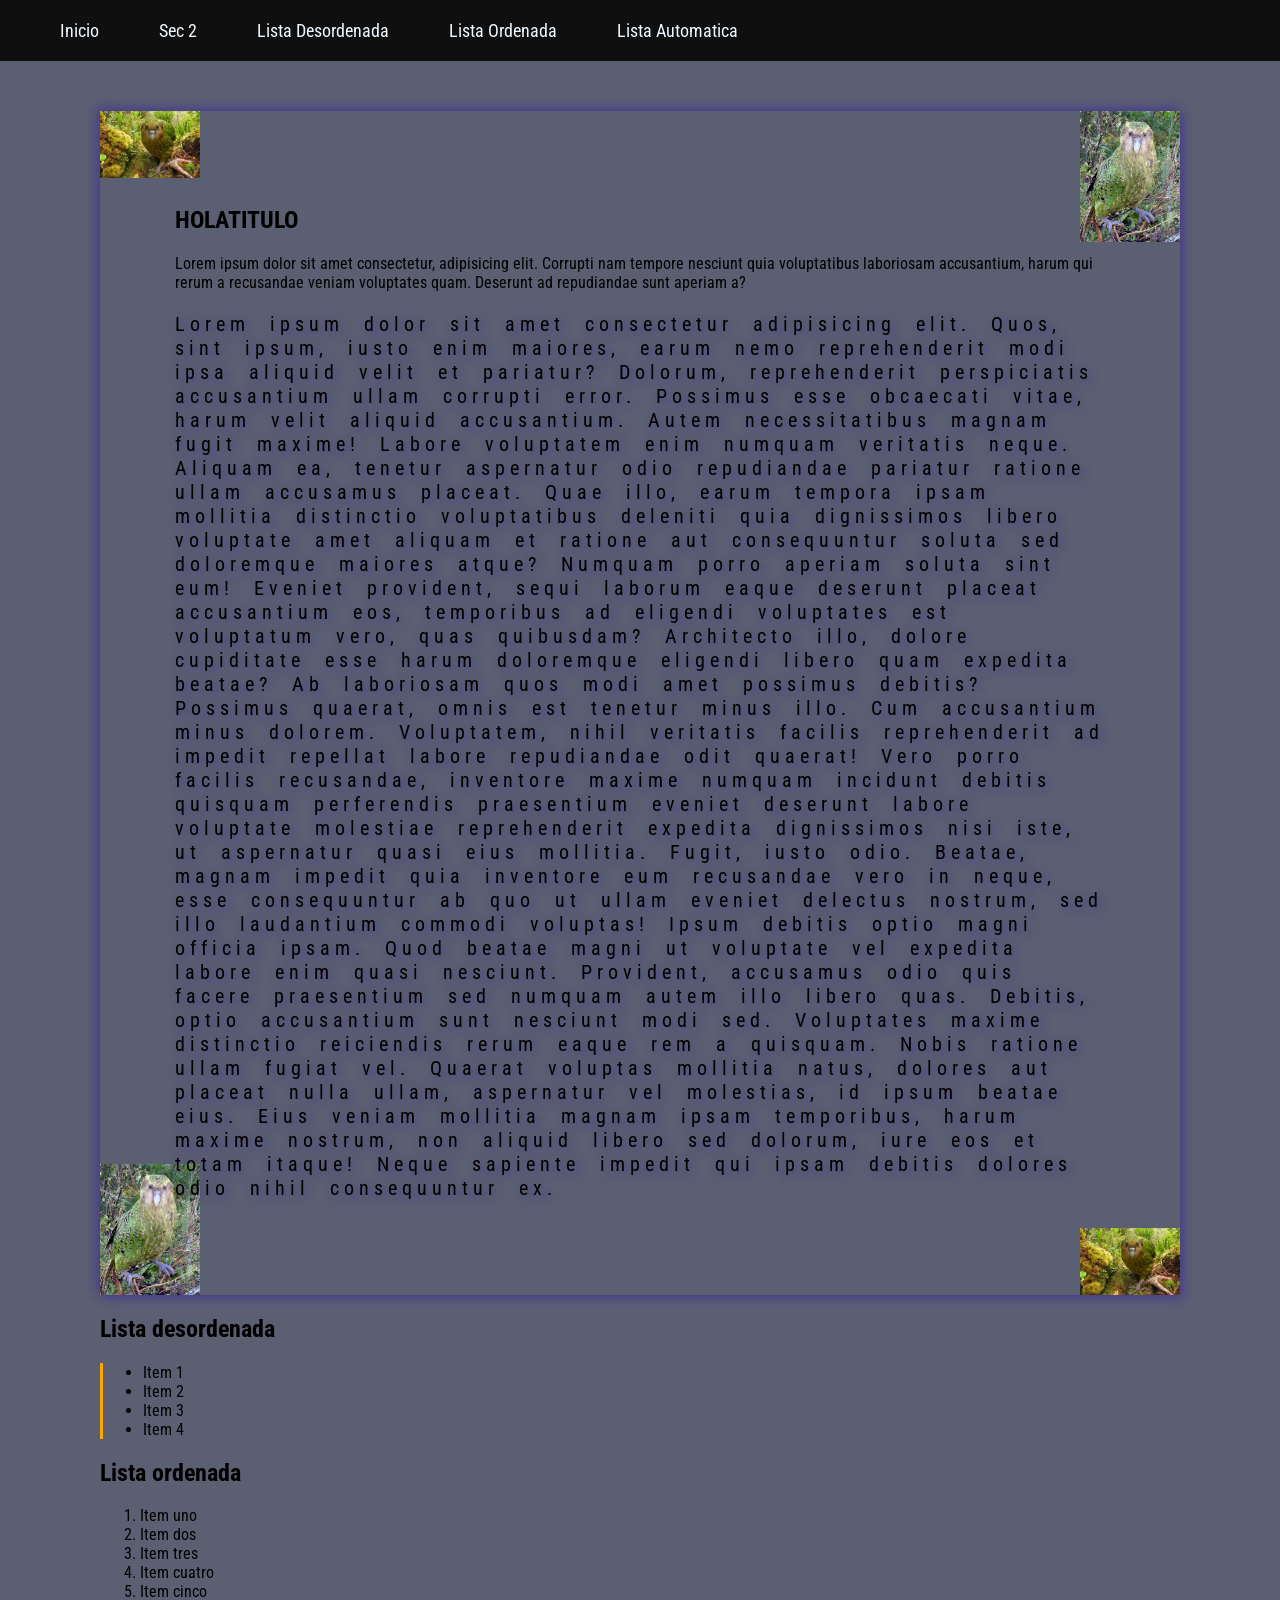
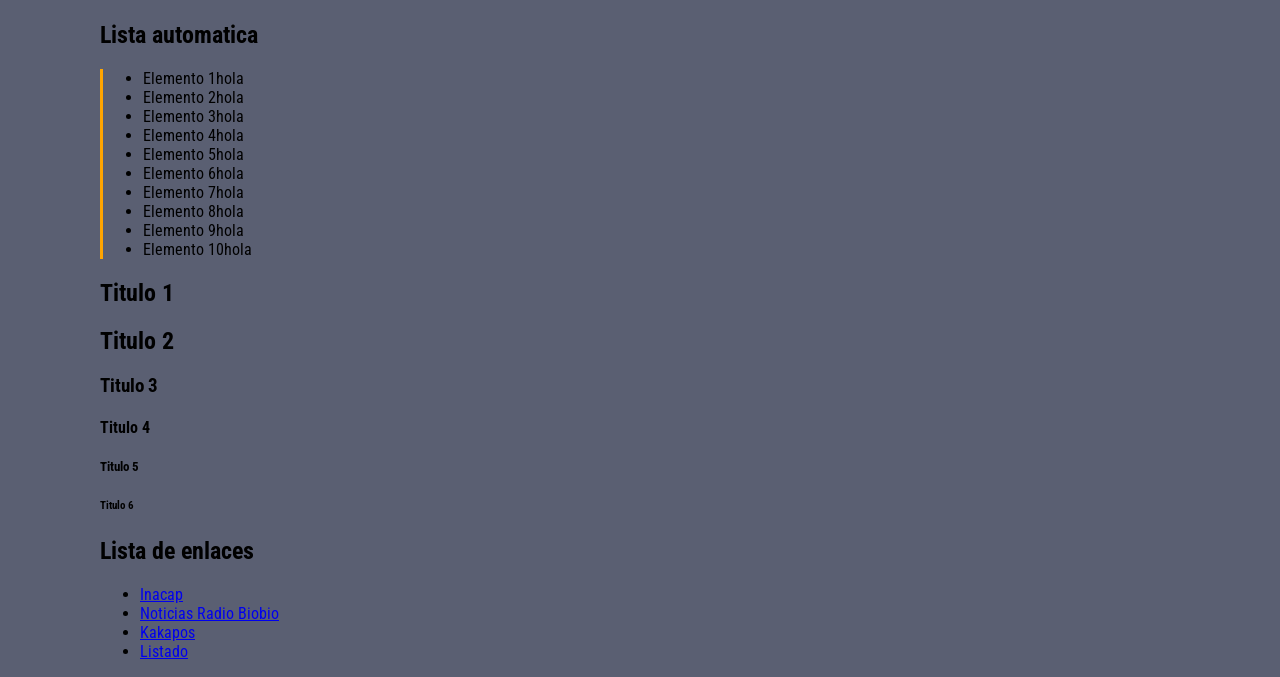
<file: index.html>
<!-- generar plantilla con !-->
<!DOCTYPE html>
<html lang="es">
<head>
    <meta charset="UTF-8">
    <meta name="viewport" content="width=device-width, initial-scale=1.0">
    <title>holachicos</title>
    <link rel="stylesheet" href="css/style.css">
    <link rel="preconnect" href="https://fonts.googleapis.com">
    <link rel="preconnect" href="https://fonts.gstatic.com" crossorigin>
    <link href="https://fonts.googleapis.com/css2?family=Roboto+Condensed:ital,wght@0,100..900;1,100..900&display=swap" rel="stylesheet">
</head>
<body>
    <!--header>nav>ul>li*4>a-->
    <header>
        <nav>
            <ul>
                <li><a href="#s1">Inicio</a></li>
                <li><a href="#s2">Sec 2</a></li>
                <li><a href="#ld">Lista Desordenada</a></li>
                <li><a href="#lo">Lista Ordenada</a></li>
                <li><a href="#la">Lista Automatica</a></li>
            </ul>
        </nav>
    </header>
    <main>
        <section id="s1">
            <!-- h1 ==> hacer un titulo, más importante-->
            <h1>HOLATITULO</h1>
            <!-- p ==> etiqueta para definir un párrafo -->
            <!-- lorem ==> genera texto demo rápidamente -->
            <p>
            Lorem ipsum dolor sit amet consectetur, adipisicing elit. Corrupti nam tempore nesciunt quia voluptatibus laboriosam accusantium, harum qui rerum a recusandae veniam voluptates quam. Deserunt ad repudiandae sunt aperiam a?
            </p>
            <!-- lorem*10 ==> multiplicar lo mismo-->
            <p class="p1">
            Lorem ipsum dolor sit amet consectetur adipisicing elit. Quos, sint ipsum, iusto enim maiores, earum nemo reprehenderit modi ipsa aliquid velit et pariatur? Dolorum, reprehenderit perspiciatis accusantium ullam corrupti error.
            Possimus esse obcaecati vitae, harum velit aliquid accusantium. Autem necessitatibus magnam fugit maxime! Labore voluptatem enim numquam veritatis neque. Aliquam ea, tenetur aspernatur odio repudiandae pariatur ratione ullam accusamus placeat.
            Quae illo, earum tempora ipsam mollitia distinctio voluptatibus deleniti quia dignissimos libero voluptate amet aliquam et ratione aut consequuntur soluta sed doloremque maiores atque? Numquam porro aperiam soluta sint eum!
            Eveniet provident, sequi laborum eaque deserunt placeat accusantium eos, temporibus ad eligendi voluptates est voluptatum vero, quas quibusdam? Architecto illo, dolore cupiditate esse harum doloremque eligendi libero quam expedita beatae?
            Ab laboriosam quos modi amet possimus debitis? Possimus quaerat, omnis est tenetur minus illo. Cum accusantium minus dolorem. Voluptatem, nihil veritatis facilis reprehenderit ad impedit repellat labore repudiandae odit quaerat!
            Vero porro facilis recusandae, inventore maxime numquam incidunt debitis quisquam perferendis praesentium eveniet deserunt labore voluptate molestiae reprehenderit expedita dignissimos nisi iste, ut aspernatur quasi eius mollitia. Fugit, iusto odio.
            Beatae, magnam impedit quia inventore eum recusandae vero in neque, esse consequuntur ab quo ut ullam eveniet delectus nostrum, sed illo laudantium commodi voluptas! Ipsum debitis optio magni officia ipsam.
            Quod beatae magni ut voluptate vel expedita labore enim quasi nesciunt. Provident, accusamus odio quis facere praesentium sed numquam autem illo libero quas. Debitis, optio accusantium sunt nesciunt modi sed.
            Voluptates maxime distinctio reiciendis rerum eaque rem a quisquam. Nobis ratione ullam fugiat vel. Quaerat voluptas mollitia natus, dolores aut placeat nulla ullam, aspernatur vel molestias, id ipsum beatae eius.
            Eius veniam mollitia magnam ipsam temporibus, harum maxime nostrum, non aliquid libero sed dolorum, iure eos et totam itaque! Neque sapiente impedit qui ipsam debitis dolores odio nihil consequuntur ex.
            </p>
        </section>
        <section id="s2">
            <h2 id="ld">Lista desordenada</h2>
            <!--ul>li*4 ==> Se usa oara crear una etiqueta dentro de otra-->
            <ul class="ul">
                <li>Item 1</li>
                <li>Item 2</li>
                <li>Item 3</li>
                <li>Item 4</li>
            </ul>
            <!--h2+ol>li*5 == Sirve para crear etiquetas al mismo nivel, una debajo de otra-->
            <h2 id="lo">Lista ordenada</h2>
            <ol>
                <li>Item uno</li>
                <li>Item dos</li>
                <li>Item tres</li>
                <li>Item cuatro</li>
                <li>Item cinco</li>
            </ol>
            <!--h2{Lista automatica}+ul>li*10{Elemento $}
            {} ==> se utilizan para agregar texto
            $ ==> agrega un número desde 1 correlativo
            -->
            <h2 id="la">Lista automatica</h2>
            <ul class="ul">
                <li>Elemento 1hola</li>
                <li>Elemento 2hola</li>
                <li>Elemento 3hola</li>
                <li>Elemento 4hola</li>
                <li>Elemento 5hola</li>
                <li>Elemento 6hola</li>
                <li>Elemento 7hola</li>
                <li>Elemento 8hola</li>
                <li>Elemento 9hola</li>
                <li>Elemento 10hola</li>
            </ul>
            <!-- h${Titulo $}*6-->
            <h1>Titulo 1</h1>
            <h2>Titulo 2</h2>
            <h3>Titulo 3</h3>
            <h4>Titulo 4</h4>
            <h5>Titulo 5</h5>
            <h6>Titulo 6</h6>

            <h2 id="le">Lista de enlaces</h2>
            <!-- ul>li*4>a -->
            <ul>
                <li><a href="https://portal.inacap.cl/" target="_blank">Inacap</a></li>
                <!-- target funciona como un parametro para indicar en cual pestaña abrir la URL-->
                <li><a href="https://www.biobiochile.cl">Noticias Radio Biobio</a></li>
                <li><a href="otros/kakapo.html">Kakapos</a></li>
                <li><a href="otros/listado.html">Listado</a></li>
            </ul>
        </section>
    </main>
</body>
</html>
</file>
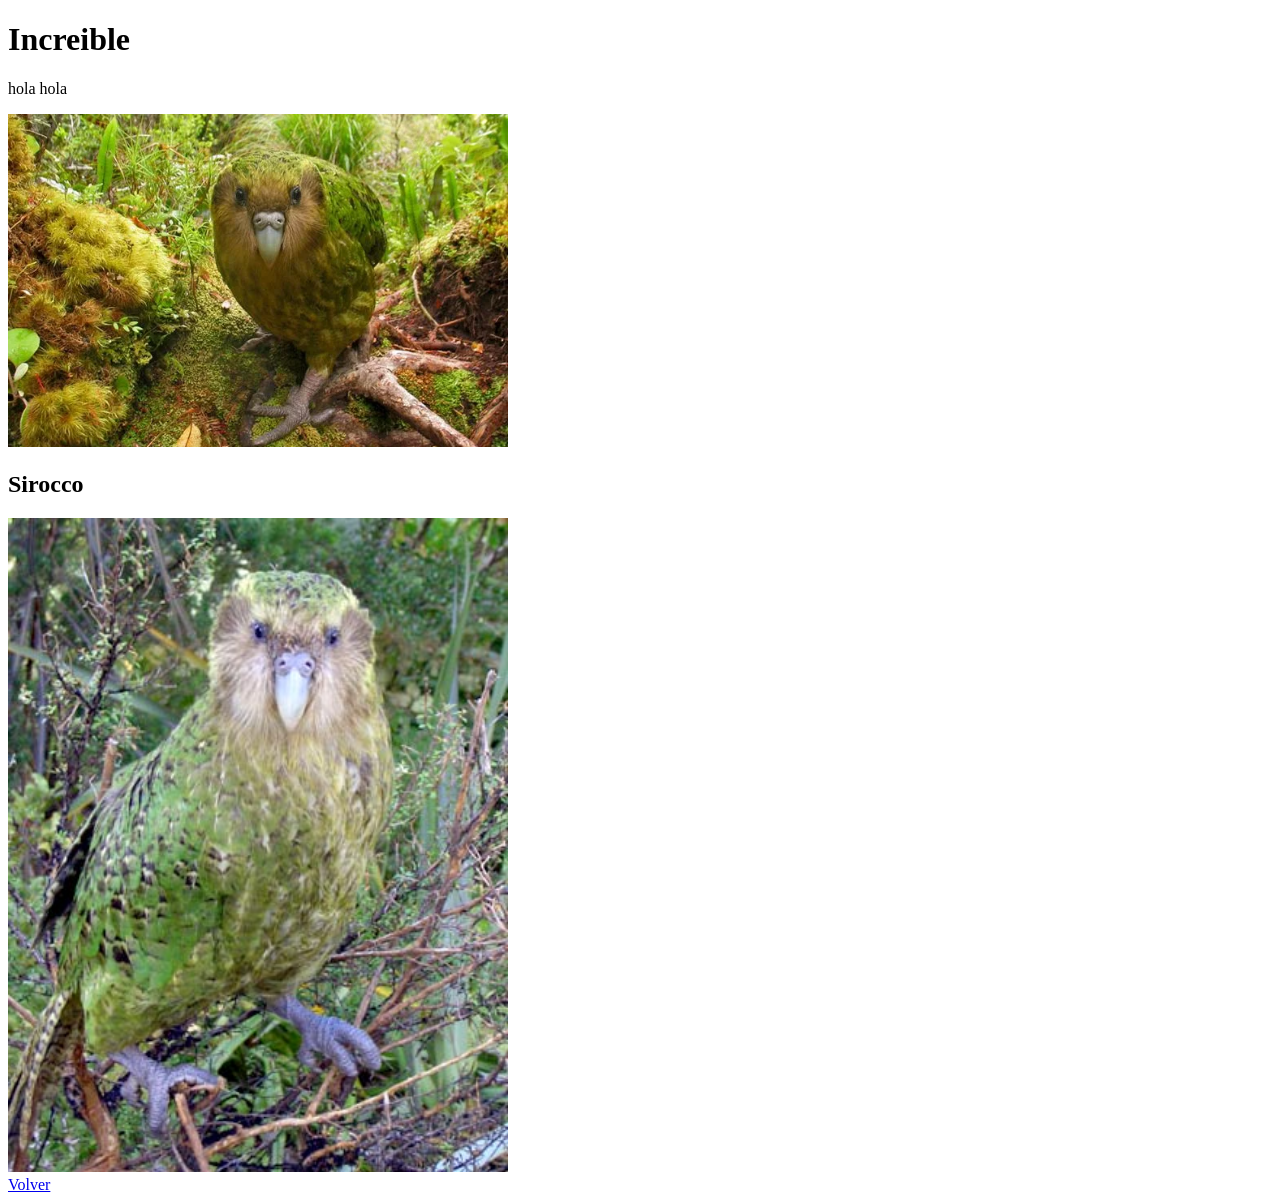
<file: otros/kakapo.html>
<!DOCTYPE html>
<html lang="es">
<head>
    <meta charset="UTF-8">
    <meta name="viewport" content="width=device-width, initial-scale=1.0">
    <title>wow</title>
</head>
<body>
    <h1>Increible</h1>
    <p>
        hola
        hola
    </p>
    <img src="../images/Kakapo.jpg" width="500px" alt="Kakapo">
    <h2>Sirocco</h2>
    <img src="../images/Sirocco.jpg" width="500px">
    <footer>
        <a href="../index.html">Volver</a>
    </footer>
</body>
</html>
</file>
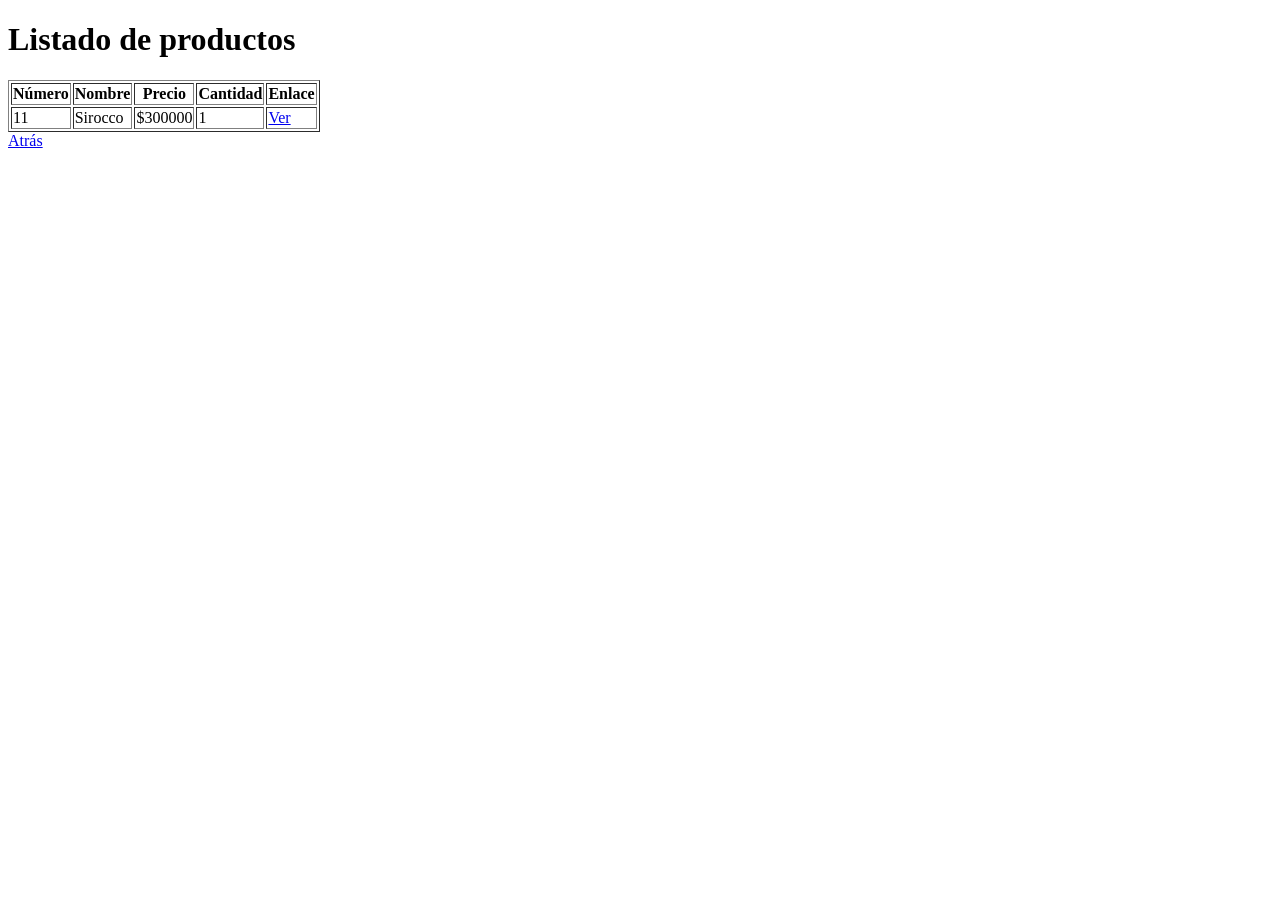
<file: otros/listado.html>
<!DOCTYPE html>
<html lang="es">
<head>
    <meta charset="UTF-8">
    <meta name="viewport" content="width=device-width, initial-scale=1.0">
    <title>listado</title>
</head>
<body>
    <main>
        <h1>Listado de productos</h1>
        <table border="solid">
            <thead>
                <tr>
                    <th>Número</th>
                    <th>Nombre</th>
                    <th>Precio</th>
                    <th>Cantidad</th>
                    <th>Enlace</th>
                </tr>
            </thead>
            <tbody>
                <tr>
                    <td>11</td>
                    <td>Sirocco</td>
                    <td>$300000</td>
                    <td>1</td>
                    <td><a href="../images/Sirocco.jpg" target="_blank">Ver</a></td>
                </tr>
            </tbody>
        </table>
    </main>
    <footer>
        <a href="../index.html">Atrás</a>
    </footer>
</body>
</html>
</file>
<file: css/style.css>
body{
    background-color:rgb(90, 95, 114);
    margin: 0px;
    font-family: "Roboto Condensed", sans-serif;
    font-optical-sizing: auto;
    font-weight: 400;
    font-style: normal;
}

main{
    padding: 0px 100px;
}

header{
    background-color: rgb(15, 15, 15);
}

nav ul{
    display: flex;
    gap: 20px;
    list-style: none;
    margin: 0px;
}

nav li{
    padding: 20px;
}

nav li:hover{
    background-color: rgb(44, 43, 43);
}

nav a{
    text-decoration: none;
    color:aliceblue;
    font-size: 18px;
}

#s1{
    margin-top: 50px;
    background-image: url("../images/Kakapo.jpg"),url("../images/Sirocco.jpg"),url("../images/Kakapo.jpg"),url("../images/Sirocco.jpg");
    background-position: top left, top right, bottom right, bottom left;
    background-size: 100px;
    background-repeat: no-repeat;
    padding: 75px;
    box-shadow: 3px 3px 10px darkslateblue, -3px -3px 10px darkslateblue;
}

.p1{
    text-shadow: 3px 3px 10px darkslateblue;
    font-size: 20px;
    letter-spacing: 5px;
    word-spacing: 10px;
}

.ul{
    border-left: 3px orange solid;
}
</file>
